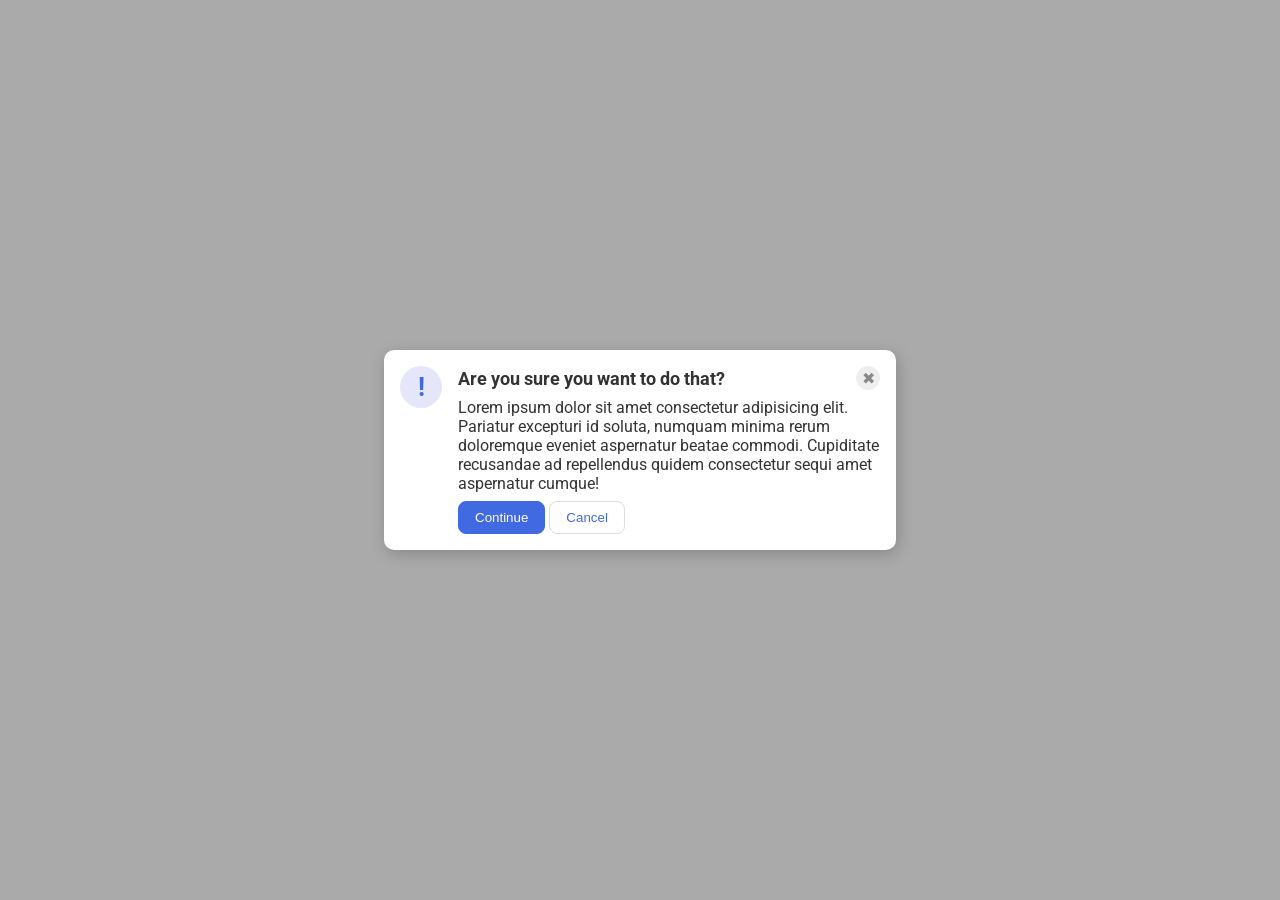
<file: foundations/flex/05-flex-modal/index.html>
<!doctype html>
<html lang="en">
  <head>
    <meta charset="UTF-8" />
    <meta http-equiv="X-UA-Compatible" content="IE=edge" />
    <meta name="viewport" content="width=device-width, initial-scale=1.0" />
    <link rel="stylesheet" href="style.css" />
    <title>Modal</title>
  </head>
  <body>
    <div class="modal">
      <div class="icon-container">
        <div class="icon">!</div>
      </div>
      <div class="right-container">
        <div class="header-container">
          <div class="header">Are you sure you want to do that?</div>
          <button class="close-button">✖</button>
        </div>
        <div class="text">
          Lorem ipsum dolor sit amet consectetur adipisicing elit. Pariatur
          excepturi id soluta, numquam minima rerum doloremque eveniet
          aspernatur beatae commodi. Cupiditate recusandae ad repellendus quidem
          consectetur sequi amet aspernatur cumque!
        </div>
        <div class="btn-container">
          <button class="continue">Continue</button>
          <button class="cancel">Cancel</button>
        </div>
      </div>
    </div>
  </body>
</html>
</file>
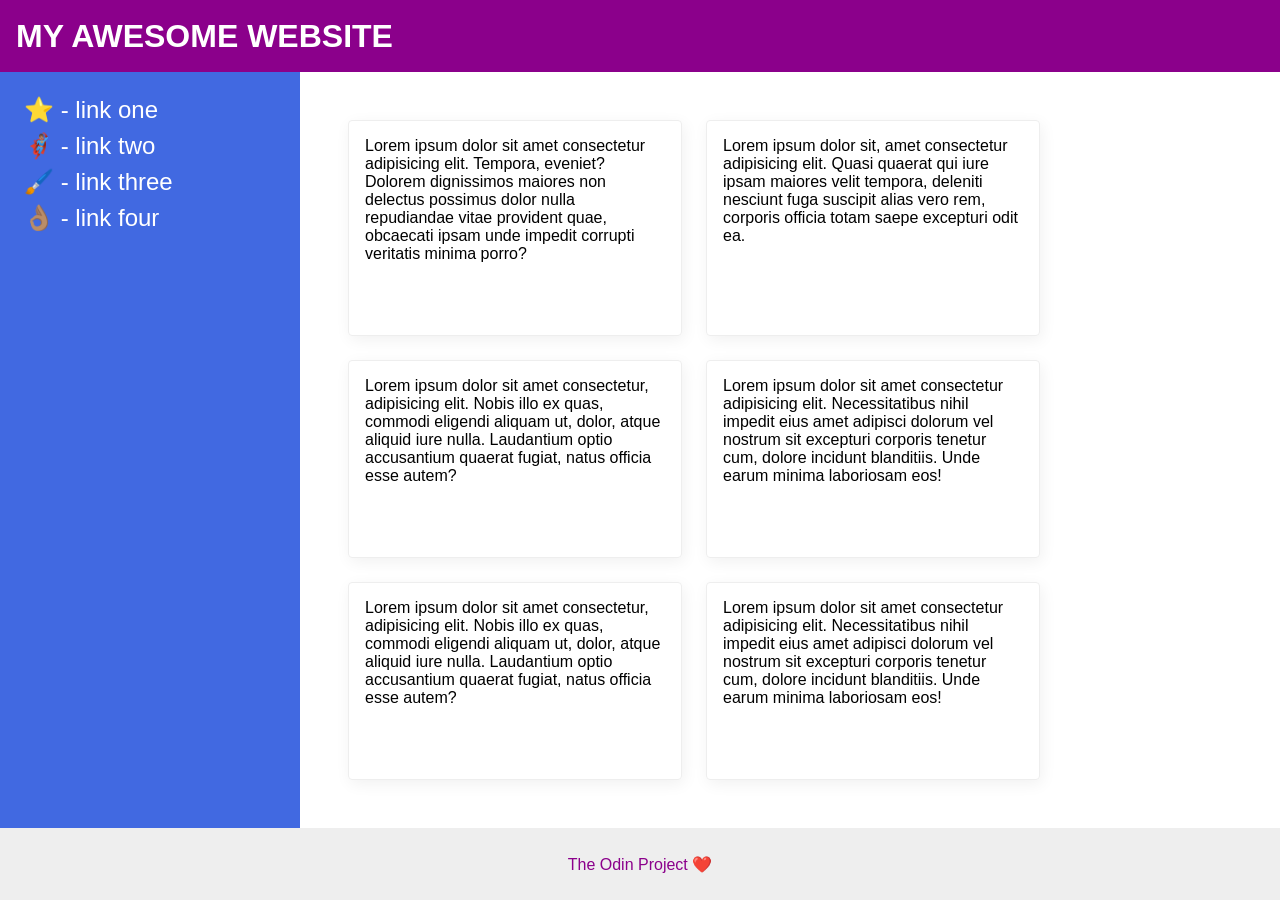
<file: foundations/flex/07-flex-layout-2/index.html>
<!doctype html>
<html lang="en">
  <head>
    <meta charset="UTF-8" />
    <meta http-equiv="X-UA-Compatible" content="IE=edge" />
    <meta name="viewport" content="width=device-width, initial-scale=1.0" />
    <title>The Holy Grail</title>
    <link rel="stylesheet" href="style.css" />
  </head>
  <body>
    <div class="main">
      <div class="header">MY AWESOME WEBSITE</div>

      <div class="sidebar-cards">
        <div class="sidebar">
          <ul>
            <li><a href="#">⭐ - link one</a></li>
            <li><a href="#">🦸🏽‍♂️ - link two</a></li>
            <li><a href="#">🖌️ - link three</a></li>
            <li><a href="#">👌🏽 - link four</a></li>
          </ul>
        </div>

        <div class="cards-container">
          <div class="card">
            Lorem ipsum dolor sit amet consectetur adipisicing elit. Tempora,
            eveniet? Dolorem dignissimos maiores non delectus possimus dolor
            nulla repudiandae vitae provident quae, obcaecati ipsam unde impedit
            corrupti veritatis minima porro?
          </div>
          <div class="card">
            Lorem ipsum dolor sit, amet consectetur adipisicing elit. Quasi
            quaerat qui iure ipsam maiores velit tempora, deleniti nesciunt fuga
            suscipit alias vero rem, corporis officia totam saepe excepturi odit
            ea.
          </div>
          <div class="card">
            Lorem ipsum dolor sit amet consectetur, adipisicing elit. Nobis illo
            ex quas, commodi eligendi aliquam ut, dolor, atque aliquid iure
            nulla. Laudantium optio accusantium quaerat fugiat, natus officia
            esse autem?
          </div>
          <div class="card">
            Lorem ipsum dolor sit amet consectetur adipisicing elit.
            Necessitatibus nihil impedit eius amet adipisci dolorum vel nostrum
            sit excepturi corporis tenetur cum, dolore incidunt blanditiis. Unde
            earum minima laboriosam eos!
          </div>
          <div class="card">
            Lorem ipsum dolor sit amet consectetur, adipisicing elit. Nobis illo
            ex quas, commodi eligendi aliquam ut, dolor, atque aliquid iure
            nulla. Laudantium optio accusantium quaerat fugiat, natus officia
            esse autem?
          </div>
          <div class="card">
            Lorem ipsum dolor sit amet consectetur adipisicing elit.
            Necessitatibus nihil impedit eius amet adipisci dolorum vel nostrum
            sit excepturi corporis tenetur cum, dolore incidunt blanditiis. Unde
            earum minima laboriosam eos!
          </div>
        </div>
      </div>

      <div class="footer">The Odin Project ❤️</div>
    </div>
  </body>
</html>
</file>
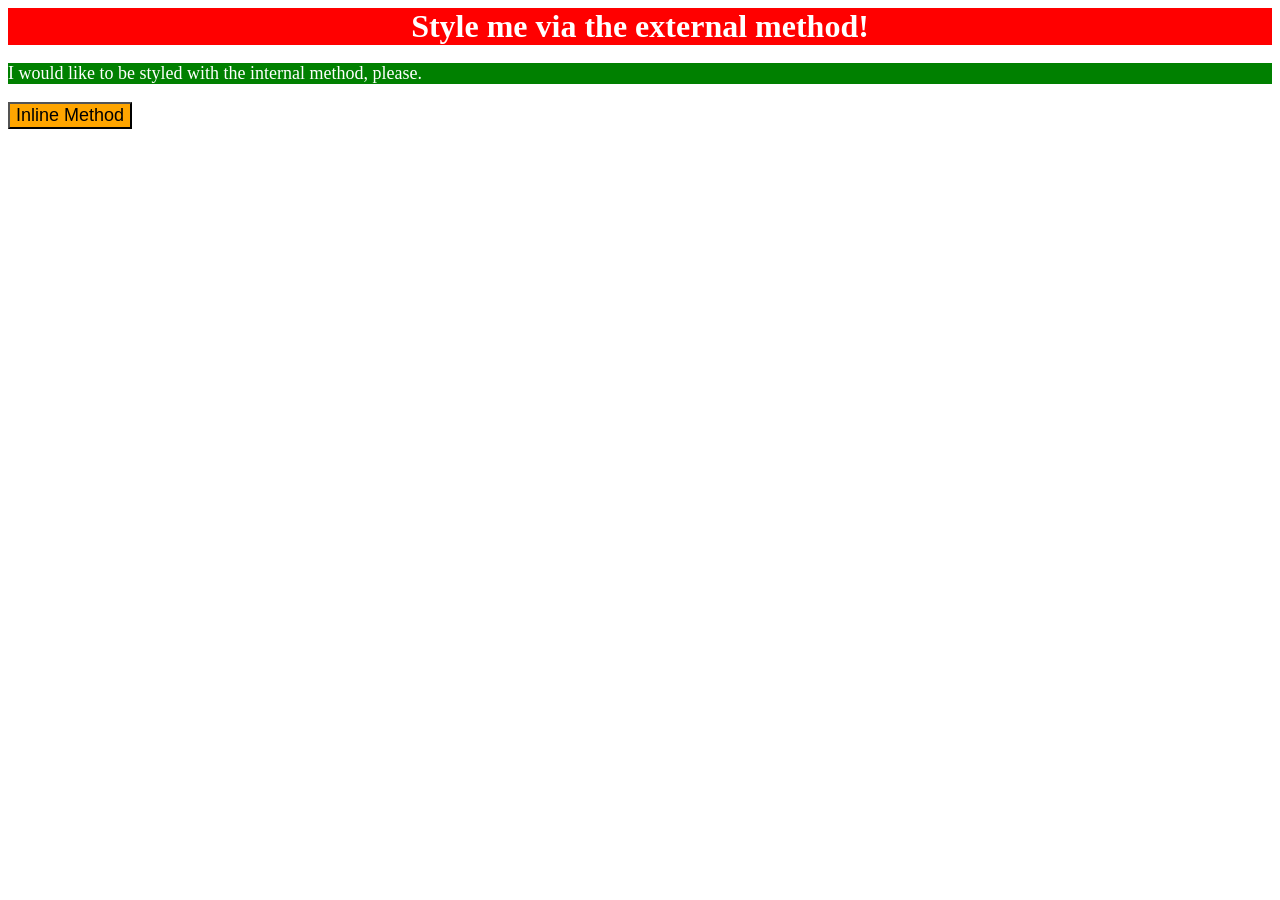
<file: foundations/intro-to-css/01-css-methods/index.html>
<!DOCTYPE html>
<html lang="en">

<head>
  <meta charset="UTF-8">
  <meta http-equiv="X-UA-Compatible" content="IE=edge">
  <meta name="viewport" content="width=device-width, initial-scale=1.0">
  <title>Methods for Adding CSS</title>
  <link rel="stylesheet" href="styles.css">
  <style>
    div {
      background-color: red;
      color: white;
      font-size: 32px;
      font-weight: bold;
      text-align: center;
    }
  </style>
</head>

<body>
  <div>Style me via the external method!</div>
  <p style="background-color: green; color: white; font-size: 18px;">I would like to be styled with the internal method,
    please.</p>
  <button>Inline Method</button>
</body>

</html>
</file>
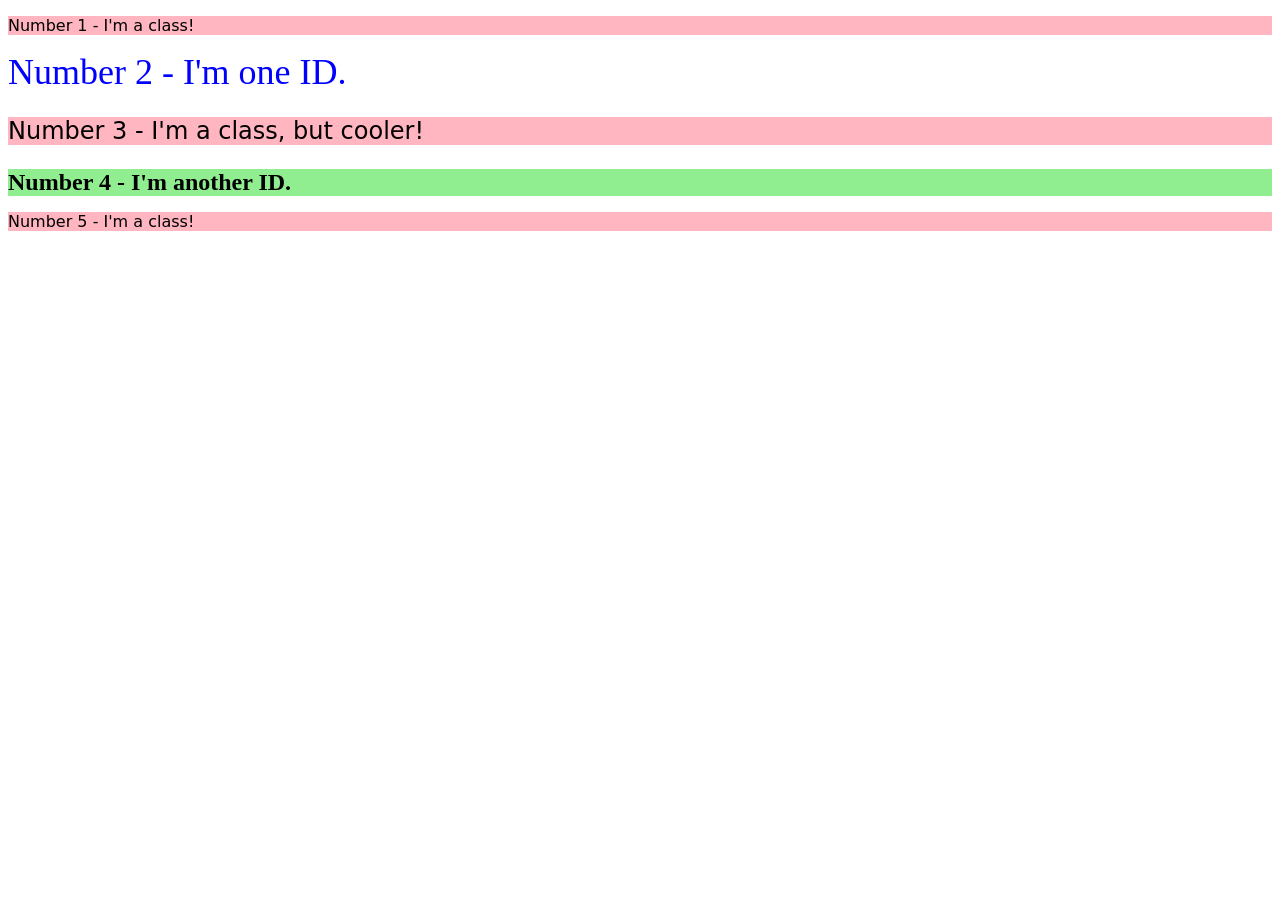
<file: foundations/intro-to-css/02-class-id-selectors/index.html>
<!DOCTYPE html>
<html lang="en">

<head>
  <meta charset="UTF-8">
  <meta http-equiv="X-UA-Compatible" content="IE=edge">
  <meta name="viewport" content="width=device-width, initial-scale=1.0">
  <title>Class and ID Selectors</title>
  <link rel="stylesheet" href="style.css">
</head>

<body>
  <p class="odd">Number 1 - I'm a class!</p>
  <div id="blue">Number 2 - I'm one ID.</div>
  <p class="odd cooler">Number 3 - I'm a class, but cooler!</p>
  <div id="green">Number 4 - I'm another ID.</div>
  <p class="odd">Number 5 - I'm a class!</p>
</body>

</html>
</file>
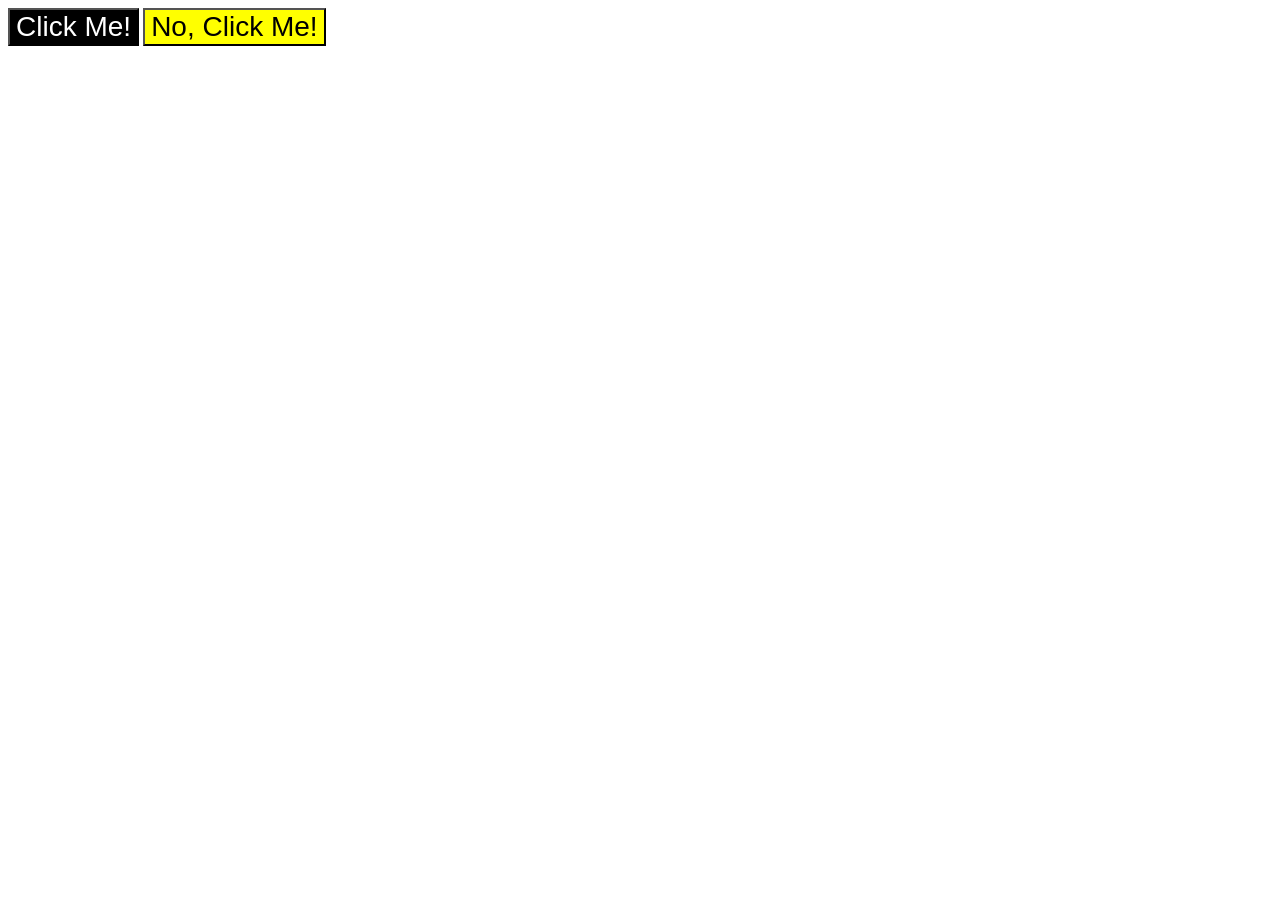
<file: foundations/intro-to-css/03-grouping-selectors/index.html>
<!DOCTYPE html>
<html lang="en">

<head>
  <meta charset="UTF-8">
  <meta http-equiv="X-UA-Compatible" content="IE=edge">
  <meta name="viewport" content="width=device-width, initial-scale=1.0">
  <title>Grouping Selectors</title>
  <link rel="stylesheet" href="style.css">
</head>

<body>
  <button class="btn black">Click Me!</button>
  <button class="btn yellow">No, Click Me!</button>
</body>

</html>
</file>
<file: foundations/flex/05-flex-modal/style.css>
@import url('https://fonts.googleapis.com/css2?family=Roboto:wght@400;700&display=swap');

html, body {
  height: 100%;
}

body {
  font-family: Roboto, sans-serif;
  margin: 0;
  background: #aaa;
  color: #333;
  /* I'll give you this one for free lol */
  display: flex;
  align-items: center;
  justify-content: center;
}

.modal {
  background: white;
  width: 480px;
  border-radius: 10px;
  box-shadow: 2px 4px 16px rgba(0,0,0,.2);
  display: flex;
  gap: 16px;
  padding: 16px;
}

.icon-container{
  display: flex;
}

.icon {
  color: royalblue;
  font-size: 26px;
  font-weight: 700;
  background: lavender;
  width: 42px;
  height: 42px;
  border-radius: 50%;
  display: flex;
  align-items: center;
  justify-content: center;
  flex-shrink: 0;
}

.header-container{
  display: flex;
  align-items: center;
  justify-content: space-between;
}

.header{
  font-weight: bold;
  font-size: 18px;
}

.close-button {
  background: #eee;
  border-radius: 50%;
  color: #888;
  font-weight: 400;
  font-size: 16px;
  height: 24px;
  width: 24px;
  display: flex;
  align-items: center;
  justify-content: center;
  border: 1px solid #eee;
  padding: 0;
  flex-shrink: 0;
}

button {
  cursor: pointer;
  padding: 8px 16px;
  border-radius: 8px;
}

button.continue {
  background: royalblue;
  border: 1px solid royalblue;
  color: white;
}

button.cancel {
  background: white;
  border: 1px solid #ddd;
  color: royalblue;
}


.right-container{
  display: flex;
  flex-direction: column;
  gap: 8px;
}
</file>
<file: foundations/flex/07-flex-layout-2/style.css>
body {
  font-family: -apple-system, BlinkMacSystemFont, 'Segoe UI', Roboto, Oxygen, Ubuntu, Cantarell, 'Open Sans', 'Helvetica Neue', sans-serif;
  margin: 0;
  min-height: 100vh;
  padding: 0;
}

ul{
  margin: 0;
  padding: 8px;
  display: flex;
  flex-direction: column;
  gap: 8px;
}

li{
  list-style-type: none;
}

li a{
  text-decoration: none;
  color: white;
  font-size: 24px;
}

.main{
  display: flex;
  flex-direction: column;
  height: 100vh;
}

.header {
  height: 72px;
  background: darkmagenta;
  color: white;
  font-weight: bold;
  font-size: 32px;
  display: flex;
  align-items: center;
  padding: 0 16px;
}

.footer {
  height: 72px;
  background: #eee;
  color: darkmagenta;
  display: flex;
  justify-content: center;
  align-items: center;
  margin-top: auto;
  flex-shrink: 0;

}

.sidebar-cards{
  display: flex;
  flex: 1;
}

.sidebar {
  width: 300px;
  background: royalblue;
  box-sizing: border-box;
  flex: 1 0 auto;
  padding: 16px;

}

.cards-container{
  padding: 48px ;
  display: flex;
  flex-wrap: wrap;
  gap: 24px;
}

.card {
  border: 1px solid #eee;
  box-shadow: 2px 4px 16px rgba(0,0,0,.06);
  border-radius: 4px;
  padding:16px ;
  width: 300px;  
  flex: 0 0 auto;

}
</file>
<file: foundations/intro-to-css/01-css-methods/styles.css>
button {
    background-color: orange;
    font-size: 18px;
}
</file>
<file: foundations/intro-to-css/02-class-id-selectors/style.css>
/* Add CSS Styling */
.odd {
    background-color: lightpink;
    font-family: Verdana, "DejaVu Sans", sans-serif;
}

.odd.cooler {
    font-size: 24px;
}

#blue {
    color: blue;
    font-size: 36px;
}

#green {
    background-color: lightgreen;
    font-size: 24px;
    font-weight: bold;
}
</file>
<file: foundations/intro-to-css/03-grouping-selectors/style.css>
/* Add CSS Styling */
.btn {
    font-size: 28px;
    font-family: Helvetica, "Times New Roman", sans-serif;
}

.black {
    background-color: black;
    color: white;
}

.yellow {
    background-color: yellow;
}
</file>
